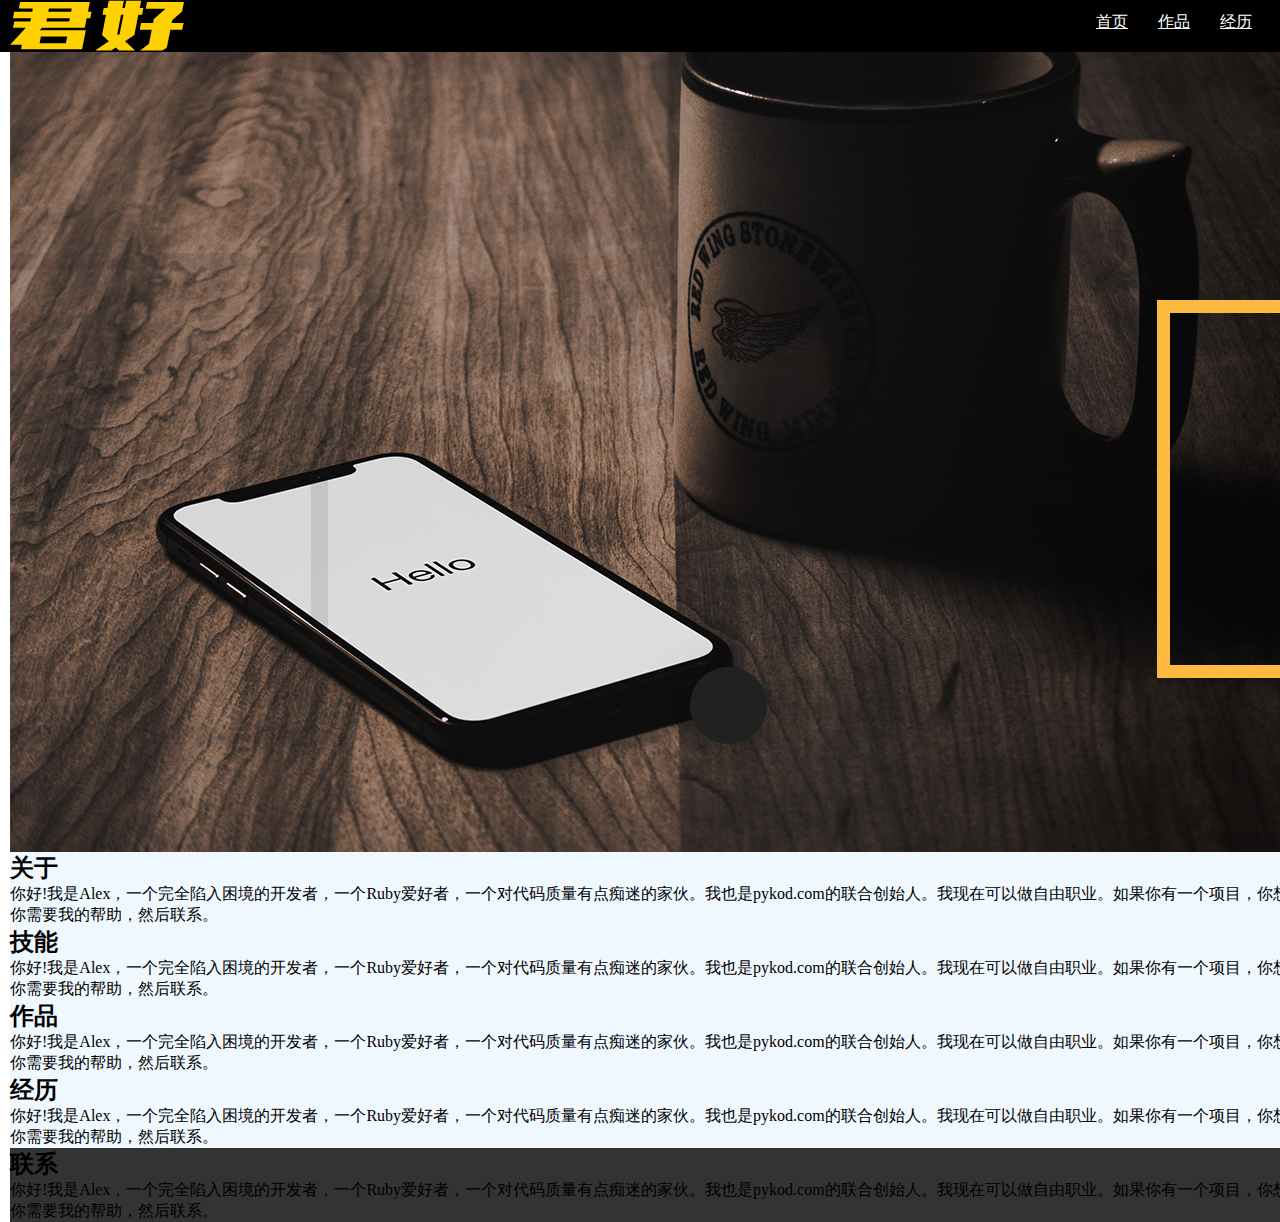
<file: index.html>
<html>
<head>
<title>君好</title>
<link rel="stylesheet" href="style.css">
</head>
<body>
	<div id="header">
			<div class='wrap'>
				<img src="images/君好.png" id="logo"/>
				<ul id="nav">
					<li><a href="">首页</a></li>
					<li><a href="">作品</a></li>
					<li><a href="">经历</a></li>
					<li><a href="">技能</a></li>
					<li><a href="">关于</a></li>
				</ul>
			</div>
		</div>
	<div class="wrap">
		
			<div id="main">
				<div>
					<img src="images/666_01.jpg" />
				</div>
				<div>
					<h2>关于</h2>
					<p>
						你好!我是Alex，一个完全陷入困境的开发者，一个Ruby爱好者，一个对代码质量有点痴迷的家伙。我也是pykod.com的联合创始人。我现在可以做自由职业。如果你有一个项目，你想开始或认为你需要我的帮助，然后联系。
					</p>
				</div>
				<div>
					<h2>技能</h2>
					<p>
						你好!我是Alex，一个完全陷入困境的开发者，一个Ruby爱好者，一个对代码质量有点痴迷的家伙。我也是pykod.com的联合创始人。我现在可以做自由职业。如果你有一个项目，你想开始或认为你需要我的帮助，然后联系。
					</p>
				</div>
				<div>
					<h2>作品</h2>
					<p>
						你好!我是Alex，一个完全陷入困境的开发者，一个Ruby爱好者，一个对代码质量有点痴迷的家伙。我也是pykod.com的联合创始人。我现在可以做自由职业。如果你有一个项目，你想开始或认为你需要我的帮助，然后联系。
					</p>
				</div>
				<div>
					<h2>经历</h2>
					<p>
						你好!我是Alex，一个完全陷入困境的开发者，一个Ruby爱好者，一个对代码质量有点痴迷的家伙。我也是pykod.com的联合创始人。我现在可以做自由职业。如果你有一个项目，你想开始或认为你需要我的帮助，然后联系。
					</p>
				</div>
			</div>
			<div id="footer">
				<h2>联系</h2>
				<p>
					你好!我是Alex，一个完全陷入困境的开发者，一个Ruby爱好者，一个对代码质量有点痴迷的家伙。我也是pykod.com的联合创始人。我现在可以做自由职业。如果你有一个项目，你想开始或认为你需要我的帮助，然后联系。
				</p>
			</div>
		</body>
	</div>
</html>
</file>
<file: style.css>
/* 重置浏览器默认样式 */
*{
	margin:0;
	padding:0;
}
ul,li{
	list-style: none;
}
/* wrap */
.wrap{
	width:1366px;
	padding:0 10px;
	margin:0 auto;
}
/* header */
#header{
	background-color: #000;
	height:52px;
}
#logo{
	/* background-color: aquamarine; */
	float:left;
}
#nav{
	
	float:right;
}
#nav li{
	float:left;
	margin-left: 30px;
	height:52px;
	line-height: 44px;
}
#nav li a{
	color:#fff;
}
/* main */
#main{
	background-color: aliceblue;
}
/* footer */
#footer{
	background-color: #333;
}
</file>
